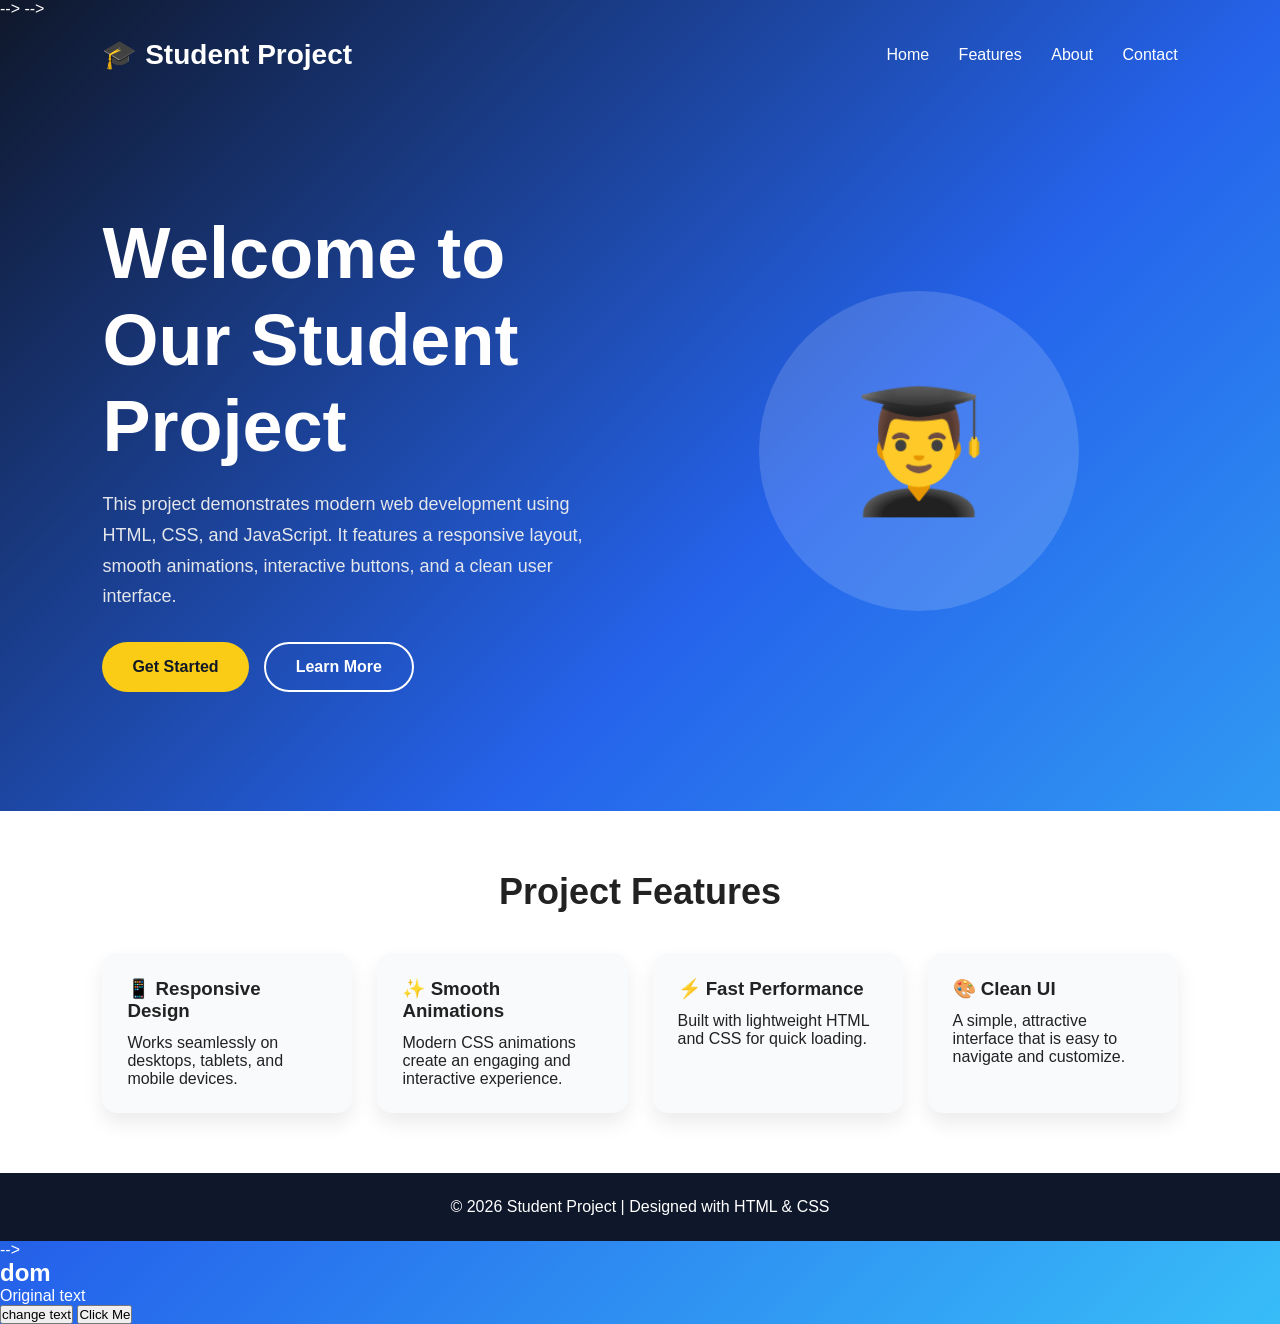
<file: FRONTEND/frontend.html>
<!-- <!-- <html>
    <head>
        <title>
            My website
        </title>
        <link rel = "stylesheet" href="frontend.css">
    </head>
    <body>
        
        
        <h1>
            hello student
        </h1>
        <p>
            Learning Full stack python
        </p>
        <div>
            HEADING 
        </div>
        <div>
            hello how are you
        </div>
    </body>
</html> 

<h1>css box model</h1>
<p>this is box model</p>
<div class = "box-content">
    i am the Boss
</div>

<h2>card</h2>
<p>A <strong>card</strong>use all the 4 box model</p>
<p><strong>width</strong></p>
<p><strong>padding</strong></p>
<p><strong>margin</strong></p>
<p><strong>border</strong></p>

<div class = "card">

    iam acard
</div>

<div class = "card">
    iam an another card
</div>

<h2>Flexbox</h2>
<div class = "grid">
    <div>A</div>
    <div>B</div>
    <div>C</div>
</div>

<h2>Grid</h2>
<div>class="grid"</div>
<div>BOX</div>
<div>BOX</div>
<div>BOX</div>
<div>BOX</div>
<div>BOX</div>
</div>

<div>class = "screen - label</Label></div> -->


<!-- <nav>
    <a href = "#">Home</a>
    <a href = "#">about</a>

</nav>

<section>
    <footer>
        Copyright 2026
    </footer>
<header>
    #top area
</header> 
<nav></nav>
menu link 
</section><section>



<form>
    <label> Name </label>

    <input type = "text" placeholder="Enter name">
    <label>Email</label>
    <input type ="text" aria-placeholder="Enter email">

    <label>password</label>
    <input type = "text" placeholder="enter password">

    <label>Date</label>
    <input type = "date">

    <label>file upload</label>
    <input type="file">
    <button>submit</button>

</form>

<h1>hello</h1> --> -->

<!-- <h2>Responsive design</h2>
  <p>use to change the style on small screens</p>
  <div class="box">resize the window</div>

<div class="screen-label" id="label">You are on a BIG screen </div>

  <div class="cards">
    <div class="card">Card 1</div>
    <div class="card">Card 2</div>
    <div class="card">Card 3</div>
  </div>

  <script>
    function checkScreen() {
      var label = document.getElementById("label");
      if (window.innerWidth <= 600) {
        label.innerText = "You are on a SMALL screen ";
      } else {
        label.innerText = "You are on a BIG screen ";
      }
    }
    window.addEventListener("resize", checkScreen);
    checkScreen();
  </script>


<!DOCTYPE html>
<html>
<head>

  <link rel="stylesheet" href="https://cdn.jsdelivr.net/npm/bootstrap@5.3.0/dist/css/bootstrap.min.css">

</head>
<body class="p-4">

  <h1>Bootstrap Quick-start</h1>
  <p>No CSS file needed. Just use Bootstrap class names!</p>

  <hr>

 
  <h3>Buttons</h3>
  <button class="btn btn-primary">Primary</button>
  <button class="btn btn-danger">Danger</button>
  <button class="btn btn-success">Success</button>

  <hr>

  <h3>Alert</h3>
  <div class="alert alert-warning">This is a warning!</div>

  <hr>

  <h3>Grid (3 Columns)</h3>
  <div class="row">
    <div class="col bg-primary text-white p-3">Col 1</div>
    <div class="col bg-danger text-white p-3">Col 2</div>
    <div class="col bg-success text-white p-3">Col 3</div>
  </div>

  <hr>

  
  <h3>Card</h3>
  <div class="card" style="width: 300px;">
    <div class="card-body">
      <h5 class="card-title">Card Title</h5>
      <p class="card-text">This is a Bootstrap card.</p>
      <button class="btn btn-primary">Click</button>
    </div>
  </div>

</body>
</html> --> -->

<!DOCTYPE html>
<html lang="en">
<head>
<meta charset="UTF-8">
<meta name="viewport" content="width=device-width, initial-scale=1.0">
<title>Student Project Landing Page</title>

<style>
*{
    margin:0;
    padding:0;
    box-sizing:border-box;
    font-family:Arial, Helvetica, sans-serif;
}

body{
    background:linear-gradient(135deg,#0f172a,#2563eb,#38bdf8);
    color:#fff;
    min-height:100vh;
}

header{
    display:flex;
    justify-content:space-between;
    align-items:center;
    padding:20px 8%;
}

.logo{
    font-size:28px;
    font-weight:bold;
}

nav a{
    color:white;
    text-decoration:none;
    margin-left:25px;
    transition:.3s;
}

nav a:hover{
    color:#ffd700;
}

.hero{
    display:flex;
    align-items:center;
    justify-content:space-between;
    flex-wrap:wrap;
    padding:60px 8%;
    gap:40px;
    min-height:80vh;
}

.hero-text{
    flex:1;
    min-width:300px;
}

.hero-text h1{
    font-size:clamp(2.5rem,6vw,4.5rem);
    line-height:1.2;
    margin-bottom:20px;
    animation:slideUp 1s ease;
}

.hero-text p{
    font-size:18px;
    color:#e5e7eb;
    line-height:1.7;
    margin-bottom:30px;
}

.buttons{
    display:flex;
    gap:15px;
    flex-wrap:wrap;
}

.btn{
    padding:14px 30px;
    border:none;
    border-radius:50px;
    cursor:pointer;
    font-size:16px;
    font-weight:bold;
    transition:.3s;
}

.primary{
    background:#facc15;
    color:#111827;
}

.primary:hover{
    transform:translateY(-4px);
}

.secondary{
    background:transparent;
    border:2px solid white;
    color:white;
}

.secondary:hover{
    background:white;
    color:#111827;
}

.hero-image{
    flex:1;
    min-width:280px;
    display:flex;
    justify-content:center;
}

.circle{
    width:320px;
    height:320px;
    border-radius:50%;
    background:rgba(255,255,255,.15);
    display:flex;
    align-items:center;
    justify-content:center;
    font-size:120px;
    animation:float 3s ease-in-out infinite;
}

.features{
    padding:60px 8%;
    background:white;
    color:#222;
}

.features h2{
    text-align:center;
    margin-bottom:40px;
    font-size:36px;
}

.cards{
    display:grid;
    grid-template-columns:repeat(auto-fit,minmax(220px,1fr));
    gap:25px;
}

.card{
    background:#f8fafc;
    padding:25px;
    border-radius:15px;
    box-shadow:0 10px 20px rgba(0,0,0,.08);
    transition:.3s;
}

.card:hover{
    transform:translateY(-8px);
}

.card h3{
    margin-bottom:12px;
}

footer{
    text-align:center;
    padding:25px;
    background:#0f172a;
}

@keyframes float{
    0%,100%{
        transform:translateY(0);
    }
    50%{
        transform:translateY(-15px);
    }
}

@keyframes slideUp{
    from{
        opacity:0;
        transform:translateY(50px);
    }
    to{
        opacity:1;
        transform:translateY(0);
    }
}
</style>
</head>
<body>

<header>
    <div class="logo">🎓 Student Project</div>

    <nav>
        <a href="#">Home</a>
        <a href="#">Features</a>
        <a href="#">About</a>
        <a href="#">Contact</a>
    </nav>
</header>

<section class="hero">

    <div class="hero-text">
        <h1>Welcome to Our Student Project</h1>

        <p>
            This project demonstrates modern web development using HTML,
            CSS, and JavaScript. It features a responsive layout,
            smooth animations, interactive buttons, and a clean user interface.
        </p>

        <div class="buttons">
            <button class="btn primary">Get Started</button>
            <button class="btn secondary">Learn More</button>
        </div>
    </div>

    <div class="hero-image">
        <div class="circle">👨‍🎓</div>
    </div>

</section>

<section class="features">

<h2>Project Features</h2>

<div class="cards">

<div class="card">
<h3>📱 Responsive Design</h3>
<p>Works seamlessly on desktops, tablets, and mobile devices.</p>
</div>

<div class="card">
<h3>✨ Smooth Animations</h3>
<p>Modern CSS animations create an engaging and interactive experience.</p>
</div>

<div class="card">
<h3>⚡ Fast Performance</h3>
<p>Built with lightweight HTML and CSS for quick loading.</p>
</div>

<div class="card">
<h3>🎨 Clean UI</h3>
<p>A simple, attractive interface that is easy to navigate and customize.</p>
</div>

</div>

</section>

<footer>
    <p>© 2026 Student Project | Designed with HTML & CSS</p>
</footer>

</body>
</html> -->

<h2>dom</h2>

<p id = "text">Original text</p>
<button onclick="changeText()">change text</button>

<script>
    function changeText(){
        document.getElementById("text").innerText="Text changed";
    }
</script>


<button id="myBtn">Click Me</button>
<p id="msg"></p>

<script>
document.getElementById("myBtn").addEventListener("click", function() {
    document.getElementById("msg").innerText = "Button clicked";
});
</script>
</file>
<file: FRONTEND/frontend.css>
h1{
    color: rgb(221, 19, 19);
    font-size :40px;
    -webkit-text-stroke: 2px;
    
}
p{
    color: blue;
}
.card{
    width : 300px;
    padding:200px;
    border:2px solid rgb(0, 89, 255);
    margin:30px;
    background-color: chocolate;
}

.flex{
    display : flex;
    justify-content:content;
    align-items : center;
    gap : 20px;
}
.grid{
    display: grid;
    grid-template-columns : 1fr 1fr 1fr;
    gap : 20px;

    
}


.box{
    background-color: lightblue;
    padding: 20px;
    font-size: large;
}

.screen-lable{
    background-color: steelblue;
    color: azure;
    padding: 10px 20px;
    font-size: large;
    margin-bottom: 20px;
    display: inline-block;
}
.cards{
    display: grid;
    grid-template-columns: 1fr 1fr 1fr;
    gap: 20px;
}
.card{
    background-color: lightcoral;
    padding: 40px;
    text-align: center;
    font-size: 20px;
    font-weight: bold;
}
@media(max-width:600px){
    .cards{
        grid-template-columns: 1fr;
    }
    .screen-lable{
        background-color: green;
    }
}
</file>
